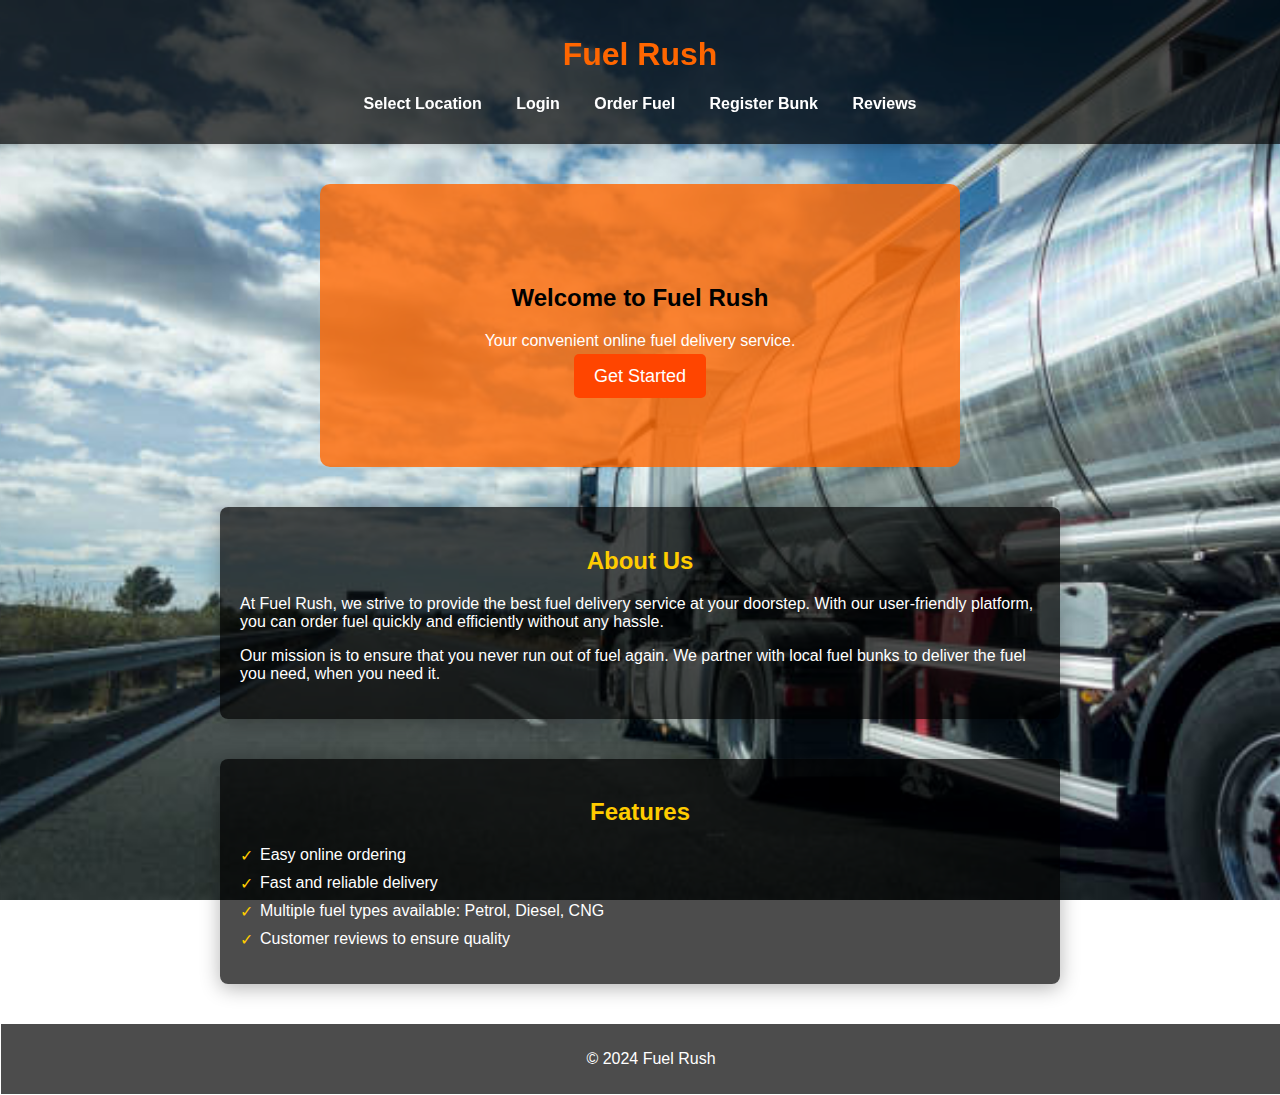
<file: index.html>
<!DOCTYPE html>
<html lang="en">
<head>
    <meta charset="UTF-8">
    <meta name="viewport" content="width=device-width, initial-scale=1.0">
    <title>Fuel Rush - Home</title>
    <link rel="stylesheet" href="styles.css">
</head>
<style>
    body {
    font-family: 'Arial', sans-serif;
    background: url('bgg.jpg') no-repeat center center fixed; /* Background image */
    background-size: cover; /* Cover the entire background */
    margin: 0;
    padding: 0;
    color: white; /* Default text color */
}

header {
    background: rgba(0, 0, 0, 0.7); /* Semi-transparent black */
    color: white;
    padding: 15px 20px;
    text-align: center;
    box-shadow: 0 2px 10px rgba(0, 0, 0, 0.2);
}

nav ul {
    list-style: none;
    padding: 0;
}

nav ul li {
    display: inline;
    margin: 0 15px;
}

nav ul li a {
    color: white;
    text-decoration: none;
}

.hero-section {
    text-align: center;
    padding: 80px 20px;
    background: rgba(255, 102, 0, 0.8); /* Semi-transparent orange */
    border-radius: 10px;
    margin: 40px auto;
    max-width: 600px; /* Center the hero section */
}

.cta-button {
    background-color: #ff4500; /* Bright red-orange for button */
    color: white;
    padding: 12px 20px;
    border: none;
    border-radius: 5px;
    text-decoration: none;
    font-size: 18px;
    transition: background-color 0.3s;
}

.cta-button:hover {
    background-color: #cc3700; /* Darker red-orange on hover */
}

.about-us, .features {
    max-width: 800px;
    margin: 40px auto;
    padding: 20px;
    background: rgba(0, 0, 0, 0.7); /* Dark background for content sections */
    border-radius: 8px;
    box-shadow: 0 4px 20px rgba(0, 0, 0, 0.3);
}

.about-us h2, .features h2 {
    color: #ffcc00; /* Bright yellow for headings */
    text-align: center;
}

.features ul {
    list-style: none;
    padding: 0;
    text-align: left;
}

.features ul li {
    margin: 10px 0;
    padding-left: 20px;
    position: relative;
}

.features ul li::before {
    content: '✓'; /* Checkmark for features */
    color: #ffcc00; /* Yellow checkmark */
    position: absolute;
    left: 0;
}

footer {
    text-align: center;
    padding: 10px;
    background: rgba(0, 0, 0, 0.7); /* Semi-transparent black for footer */
    color: white;
    position: relative;
    bottom: 0;
    width: 100%;
    margin-top: 30px;
}

</style>
<body>

    <header>
        <h1>Fuel Rush</h1>
        <nav>
            <ul>
                <li><a href="location.html">Select Location</a></li>
                <li><a href="login.html">Login</a></li>
                <li><a href="order.html">Order Fuel</a></li>
                <li><a href="register-bunk.html">Register Bunk</a></li>
                <li><a href="reviews.html">Reviews</a></li>
            </ul>
        </nav>
    </header>

    <main>
        <section class="hero-section">
            <h2 style="color: black;">Welcome to Fuel Rush</h2>
            <p>Your convenient online fuel delivery service.</p>
            <a href="login.html" class="cta-button">Get Started</a>
        </section>

        <section class="about-us">
            <h2>About Us</h2>
            <p>At Fuel Rush, we strive to provide the best fuel delivery service at your doorstep. With our user-friendly platform, you can order fuel quickly and efficiently without any hassle.</p>
            <p>Our mission is to ensure that you never run out of fuel again. We partner with local fuel bunks to deliver the fuel you need, when you need it.</p>
        </section>

        <section class="features">
            <h2>Features</h2>
            <ul>
                <li>Easy online ordering</li>
                <li>Fast and reliable delivery</li>
                <li>Multiple fuel types available: Petrol, Diesel, CNG</li>
                <li>Customer reviews to ensure quality</li>
            </ul>
        </section>
    </main>

    <footer>
        <p>&copy; 2024 Fuel Rush</p>
    </footer>

</body>
</html>
</file>
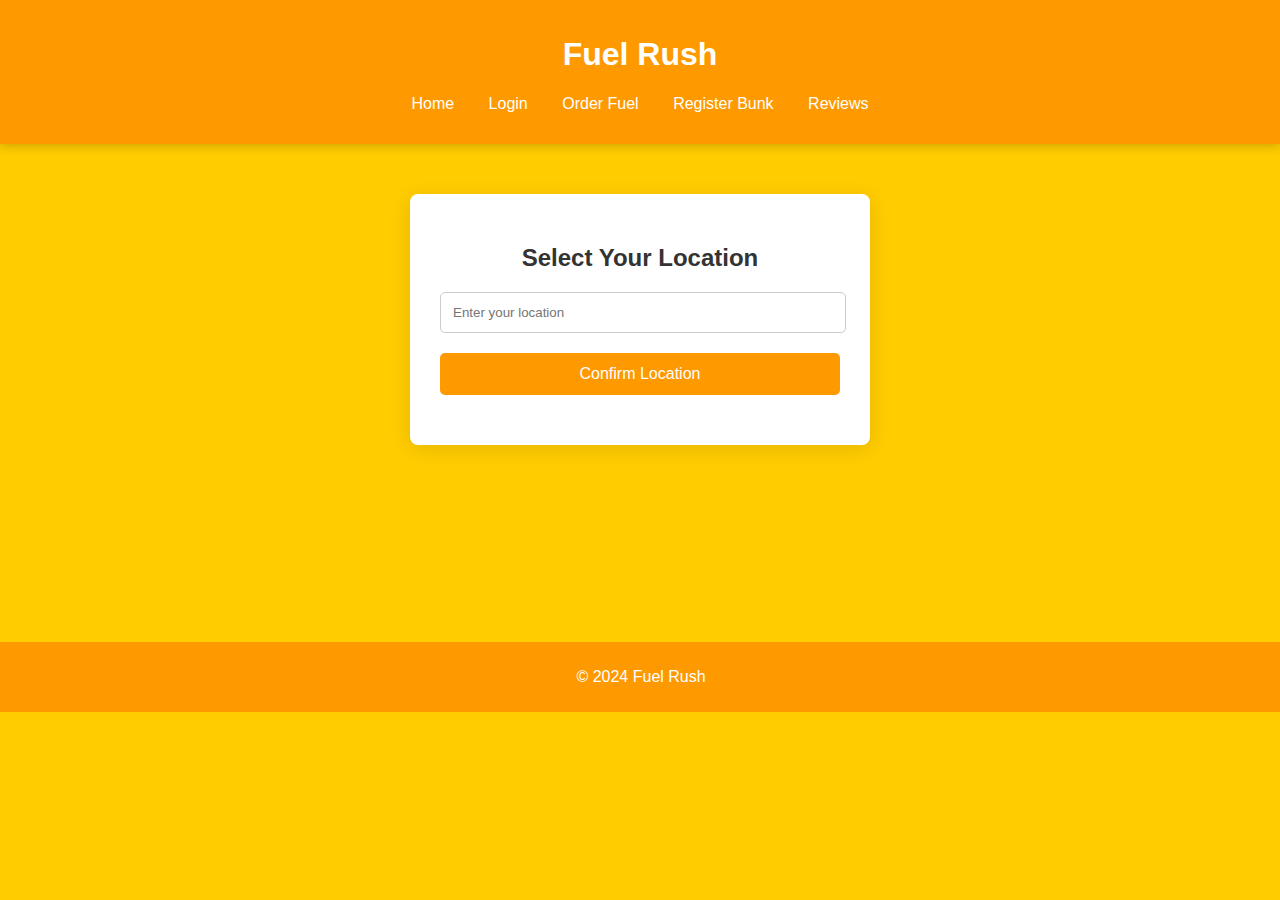
<file: location.html>
<!DOCTYPE html>
<html lang="en">
<head>
    <meta charset="UTF-8">
    <meta name="viewport" content="width=device-width, initial-scale=1.0">
    <title>Fuel Rush - Select Location</title>
    <!-- <link rel="stylesheet" href="styles.css"> -->
</head>
<style>
    body {
    font-family: 'Arial', sans-serif;
    background-color: #ffcc00; /* Orange background */
    margin: 0;
    padding: 0;
}

header {
    background: #ff9900; /* Darker orange for header */
    color: white;
    padding: 15px 20px;
    text-align: center;
    box-shadow: 0 2px 10px rgba(0, 0, 0, 0.2);
}

nav ul {
    list-style: none;
    padding: 0;
}

nav ul li {
    display: inline;
    margin: 0 15px;
}

nav ul li a {
    color: white;
    text-decoration: none;
}

.location-section {
    max-width: 400px;
    margin: 50px auto;
    background: white;
    padding: 30px;
    border-radius: 8px;
    box-shadow: 0 4px 20px rgba(0, 0, 0, 0.1);
}

h2 {
    color: #333;
    text-align: center;
}

input[type="text"] {
    width: calc(100% - 20px);
    padding: 12px;
    margin-bottom: 20px;
    border: 1px solid #ccc;
    border-radius: 5px;
    transition: border-color 0.3s;
}

input[type="text"]:focus {
    border-color: #ff9900; /* Darker orange for focus */
    outline: none;
}

button {
    width: 100%;
    background-color: #ff9900; /* Darker orange for button */
    color: white;
    border: none;
    padding: 12px;
    border-radius: 5px;
    cursor: pointer;
    font-size: 16px;
    transition: background-color 0.3s;
}

button:hover {
    background-color: #cc7a00; /* Even darker orange on hover */
}

.location-message {
    text-align: center;
    font-size: 16px;
    color: #333;
}

footer {
    text-align: center;
    padding: 10px;
    background: #ff9900; /* Darker orange for footer */
    color: white;
    position: relative;
    bottom: 0;
    width: 98.6%;
    margin-top: 197px;
}
.suggestions-list {
    max-height: 150px;
    overflow-y: auto;
}
.suggestion-item {
    padding: 10px;
    cursor: pointer;
}
.suggestion-item:hover {
    background-color: #f0f0f0;
}
</style>
<body>

    <header>
        <h1>Fuel Rush</h1>
        <nav>
            <ul>
                <li><a href="index.html">Home</a></li>
                <li><a href="login.html">Login</a></li>
                <li><a href="order.html">Order Fuel</a></li>
                <li><a href="register-bunk.html">Register Bunk</a></li>
                <li><a href="reviews.html">Reviews</a></li>
            </ul>
        </nav>
    </header>

    <section class="location-section">
        <h2>Select Your Location</h2>
        <form id="location-form">
            <input type="text" id="location-input" placeholder="Enter your location" required>
            <button type="submit">Confirm Location</button>
        </form>
        <div id="suggestions" class="suggestions-list" style="border: 1px solid #ccc; display: none; position: absolute; background: white; z-index: 1000;"></div>
        <div class="location-message" style="margin-top: 20px;"></div>
    </section>

    <footer>
        <p>&copy; 2024 Fuel Rush</p>
    </footer>

    <script>
        document.getElementById('location-form').addEventListener('submit', function(e) {
            e.preventDefault();
            const location = document.getElementById('location-input').value;

            // Store the location in localStorage (optional)
            localStorage.setItem('selectedLocation', location);
            
            // Redirect to the Order Fuel page
            window.location.href = 'order.html'; // Update this to the actual URL of your Order page
        });
        const locations = [
        "Secundrabad", "Miyapur", "Borabonda", "Yousfguda",
        "Ameerpet", "Kukatpally", "KPHB", "Bal Nagar", 
        "Bharath Nagar", "Moosapet","IDPL","Ganesh Nagar","Begumpet","Old City","BHEL","Alwin Colony","JNTU","Hitech City","Madhapur",
        "LB Nagar","Uppal","Chengicherla"
    ];

    const locationInput = document.getElementById('location-input');
    const suggestionsList = document.getElementById('suggestions');

    locationInput.addEventListener('input', function() {
        const input = this.value.toLowerCase();
        suggestionsList.innerHTML = ''; // Clear previous suggestions
        suggestionsList.style.display = 'none'; // Hide suggestions initially

        if (input) {
            const filteredLocations = locations.filter(location => 
                location.toLowerCase().includes(input)
            );

            filteredLocations.forEach(location => {
                const suggestionItem = document.createElement('div');
                suggestionItem.textContent = location;
                suggestionItem.classList.add('suggestion-item');
                suggestionItem.addEventListener('click', function() {
                    locationInput.value = location; // Set input value to selected location
                    suggestionsList.innerHTML = ''; // Clear suggestions
                    suggestionsList.style.display = 'none'; // Hide suggestions
                });
                suggestionsList.appendChild(suggestionItem);
            });

            if (filteredLocations.length > 0) {
                suggestionsList.style.display = 'block'; // Show suggestions if there are any
            }
        }
    });

    // Optional: Hide suggestions when clicking outside
    document.addEventListener('click', function(event) {
        if (!locationInput.contains(event.target)) {
            suggestionsList.style.display = 'none';
        }
    });

    document.getElementById('location-form').addEventListener('submit', function(e) {
        e.preventDefault();
        const selectedLocation = locationInput.value;
        document.querySelector('.location-message').innerText = `Location confirmed: ${selectedLocation}`;
    });
    </script>

</body>
</html>
</file>
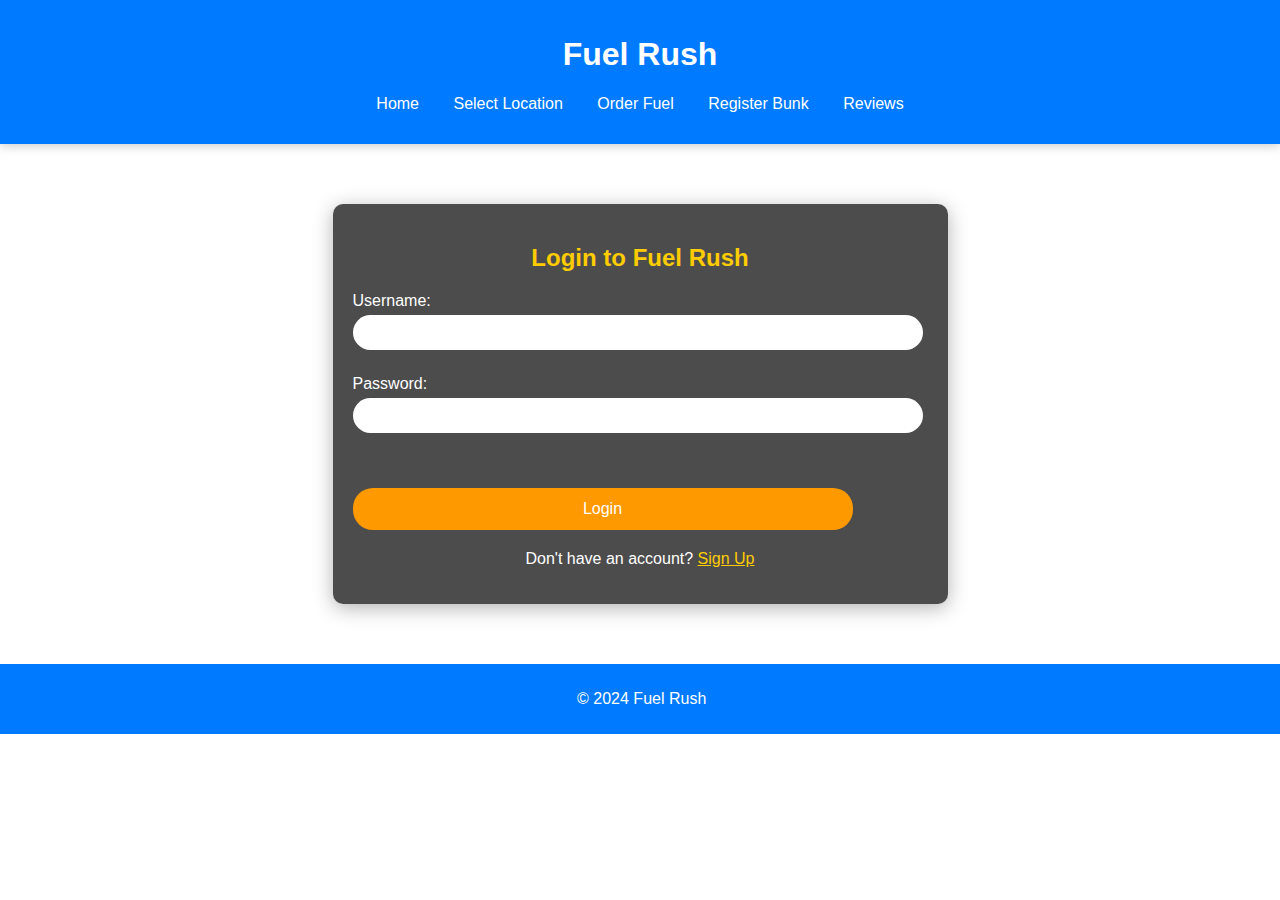
<file: login.html>
<!DOCTYPE html>
<html lang="en">
<head>
    <meta charset="UTF-8">
    <meta name="viewport" content="width=device-width, initial-scale=1.0">
    <title>Fuel Rush - Login</title>
    <!-- <link rel="stylesheet" href="styles.css">  -->
</head>
<style>
    body {
    font-family: 'Arial', sans-serif;
    margin: 0;
    padding: 0;
}

header {
    background: #007BFF;
    color: white;
    padding: 15px 20px;
    text-align: center;
    box-shadow: 0 2px 10px rgba(0, 0, 0, 0.2);
}

nav ul {
    list-style: none;
    padding: 0;
}

nav ul li {
    display: inline;
    margin: 0 15px;
}

nav ul li a {
    color: white;
    text-decoration: none;
}

.login-section {
    max-width: 400px;
    margin: 50px auto;
    padding: 30px;
    border-radius: 8px;
    box-shadow: 0 4px 20px rgba(0, 0, 0, 0.1);
}

h2 {
    color: #333;
    text-align: center;
}

input[type="text"], input[type="password"] {
    width: calc(100% - 20px);
    padding: 12px;
    margin-bottom: 20px;
    border: 1px solid #ccc;
    border-radius: 5px;
    transition: border-color 0.3s;
}

input[type="text"]:focus, input[type="password"]:focus {
    border-color: #007BFF;
    outline: none;
}

button {
    width: 100%;
    background-color: #007BFF;
    color: white;
    border: none;
    padding: 12px;
    border-radius: 5px;
    cursor: pointer;
    font-size: 16px;
    transition: background-color 0.3s;
}

button:hover {
    background-color: #0056b3;
}

.login-message {
    text-align: center;
    font-size: 16px;
    color: #333;
}

footer {
    text-align: center;
    padding: 10px;
    background: #007BFF;
    color: white;
    position: relative;
    bottom: 0;
    width: 98.7%;
    margin-top: 30px;
}
.login-section {
    /* background-image: url('login.png') no-repeat; */
    max-width: 575px; /* Set a max width for the login form */
    margin: 60px auto; /* Center the login section */
    padding: 20px;
    background: rgba(0, 0, 0, 0.7); /* Dark background for the login section */
    border-radius: 10px; /* Rounded corners */
    box-shadow: 0 4px 20px rgba(0, 0, 0, 0.3); /* Shadow effect */
    color: white; /* Text color for login section */
}

.login-section h2 {
    text-align: center; /* Centered heading */
    color: #ffcc00; /* Bright yellow color */
}

.login-section label {
    display: block; /* Block display for labels */
    margin: 10px 0 5px; /* Spacing for labels */
}

.login-section input {
    width: 550px; /* Full width input fields */
    padding: 10px; /* Padding for input fields */
    margin-bottom: 15px; /* Space below inputs */
    border: none; /* No border */
    border-radius: 25px; /* Rounded corners */
}

.login-section button {
    width: 500px; /* Full width button */
    padding: 12px; /* Padding for the button */
    background-color: #ff9900; /* Button color */
    color: white; /* Button text color */
    border: none; /* No border */
    margin-top: 40px;
    border-radius: 20px; /* Rounded corners */
    cursor: pointer; /* Pointer cursor */
    transition: background-color 0.3s; /* Transition effect */
}

.login-section button:hover {
    background-color: #cc7a00; /* Darker orange on hover */
}

.signup-prompt {
    text-align: center; /* Center the signup prompt */
    margin-top: 20px; /* Space above */
}

.signup-button {
    color: #ffcc00; /* Yellow color for signup link */
    text-decoration: underline; /* Underline the link */
    cursor: pointer; /* Pointer cursor */
}

.signup-button:hover {
    color: #ff9900; /* Darker orange on hover */
}

</style>
<body>

    <header>
        <h1>Fuel Rush</h1>
        <nav>
            <ul>
                <li><a href="index.html">Home</a></li>
                <li><a href="select-location.html">Select Location</a></li>
                <li><a href="order.html">Order Fuel</a></li>
                <li><a href="register-bunk.html">Register Bunk</a></li>
                <li><a href="reviews.html">Reviews</a></li>
            </ul>
        </nav>
    </header>

    <main>
        <section class="login-section" style="background-image: url('login.png') no-repeat;">
            <h2>Login to Fuel Rush</h2>
            <form id="login-form">
                <label for="username">Username:</label>
                <input type="text" id="username" required>

                <label for="password">Password:</label>
                <input type="password" id="password" required>

                <button type="submit" >Login</button>
            </form>
            <p class="signup-prompt">Don't have an account? <a href="signin.html" class="signup-button">Sign Up</a></p>
        </section>
    </main>

    <footer>
        <p>&copy; 2024 Fuel Rush</p>
    </footer>


    <script>
        document.getElementById('login-form').addEventListener('submit', function(e) {
            e.preventDefault(); 
            const username = document.getElementById('username').value;
            window.location.href = 'location.html';
        });
    </script>

</body>
</html>
</file>
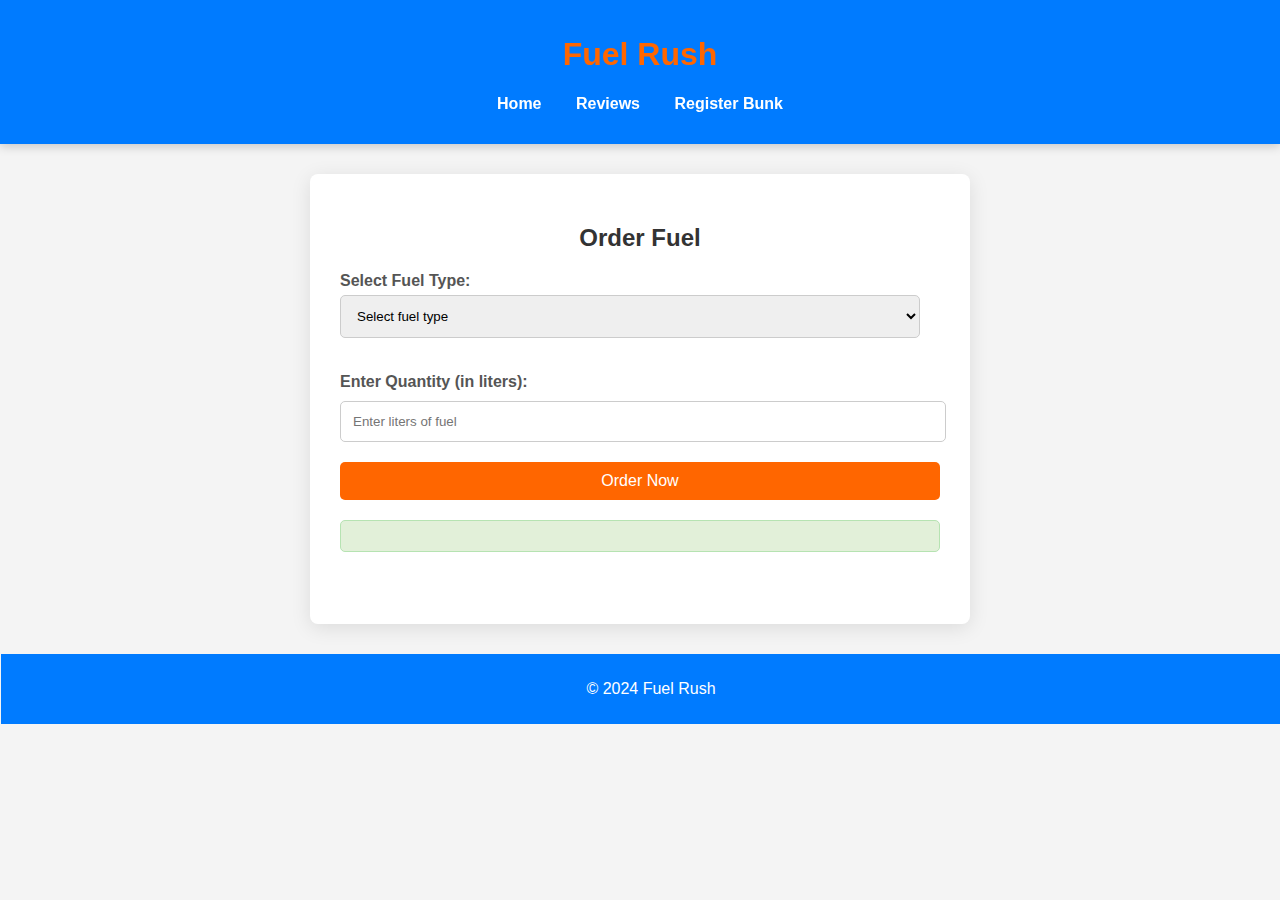
<file: order.html>
<!DOCTYPE html>
<html lang="en">
<head>
    <meta charset="UTF-8">
    <meta name="viewport" content="width=device-width, initial-scale=1.0">
    <title>Fuel Rush - Order Fuel</title>
    <link rel="stylesheet" href="styles.css">
    <script src="script.js" defer></script>
</head>
<style>
    body {
    font-family: 'Arial', sans-serif;
    background-color: #f4f4f4;
    margin: 0;
    padding: 0;
}

header {
    background: #007BFF;
    color: white;
    padding: 15px 20px;
    text-align: center;
    box-shadow: 0 2px 10px rgba(0, 0, 0, 0.2);
}

nav ul {
    list-style: none;
    padding: 0;
}

nav ul li {
    display: inline;
    margin: 0 15px;
}

nav ul li a {
    color: white;
    text-decoration: none;
}

.section {
    max-width: 600px;
    margin: 30px auto;
    background: white;
    padding: 30px;
    border-radius: 8px;
    box-shadow: 0 4px 20px rgba(0, 0, 0, 0.1);
}

h2 {
    color: #333;
    text-align: center;
}

label {
    display: block;
    margin: 15px 0 5px;
    font-weight: bold;
    color: #555;
}

select, input[type="number"] {
    width: calc(100% - 20px);
    padding: 12px;
    margin-bottom: 20px;
    border: 1px solid #ccc;
    border-radius: 5px;
    transition: border-color 0.3s;
}

select:focus, input[type="number"]:focus {
    border-color: #007BFF;
    outline: none;
}

button {
    width: 100%;
    background-color: #007BFF;
    color: white;
    border: none;
    padding: 12px;
    border-radius: 5px;
    cursor: pointer;
    font-size: 16px;
    transition: background-color 0.3s;
}

button:hover {
    background-color: #0056b3;
}

.order-confirmation {
    margin-top: 20px;
    padding: 15px;
    background-color: #e2f0d9;
    border: 1px solid #b6e3b2;
    border-radius: 5px;
    color: #2f6627;
    text-align: center;
}

footer {
    text-align: center;
    padding: 10px;
    background: #007BFF;
    color: white;
    position: relative;
    bottom: 0;
    width: 100%;
    margin-top: 30px;
}

</style>
<body>

    <header>
        <h1>Fuel Rush</h1>
        <nav>
            <ul>
                <li><a href="index.html">Home</a></li>
                <li><a href="reviews.html">Reviews</a></li>
                <li><a href="register-bunk.html">Register Bunk</a></li>
            </ul>
        </nav>
    </header>

    <section class="section">
        <h2>Order Fuel</h2>
        <form id="order-form">
            <label for="fuel-type">Select Fuel Type:</label>
            <select id="fuel-type" required>
                <option value="" disabled selected>Select fuel type</option>
                <option value="Petrol">Petrol</option>
                <option value="Diesel">Diesel</option>
                <option value="CNG">CNG</option>
            </select>

            <label for="liters-input">Enter Quantity (in liters):</label>
            <input type="number" id="liters-input" placeholder="Enter liters of fuel" required>
            <button type="submit">Order Now</button>
        </form>

        <div class="order-confirmation" style="margin-top: 20px;"></div>
    </section>

    <footer>
        <p>&copy; 2024 Fuel Rush</p>
    </footer>

    <script>
        document.addEventListener('DOMContentLoaded', function () {
            const orderForm = document.getElementById('order-form');
            const orderConfirmation = document.querySelector('.order-confirmation');

            orderForm.addEventListener('submit', function (e) {
                e.preventDefault();

                const fuelType = document.getElementById('fuel-type').value;
                const liters = document.getElementById('liters-input').value;

                orderConfirmation.innerText = `Your order for ${liters} liters of ${fuelType} has been placed successfully!`;
            });
        });
        document.getElementById('order-form').addEventListener('submit', function(e) {
            e.preventDefault(); 
            // const username = document.getElementById('username').value;
            window.location.href = 'payment.html';
        });
    </script>

</body>
</html>
</file>
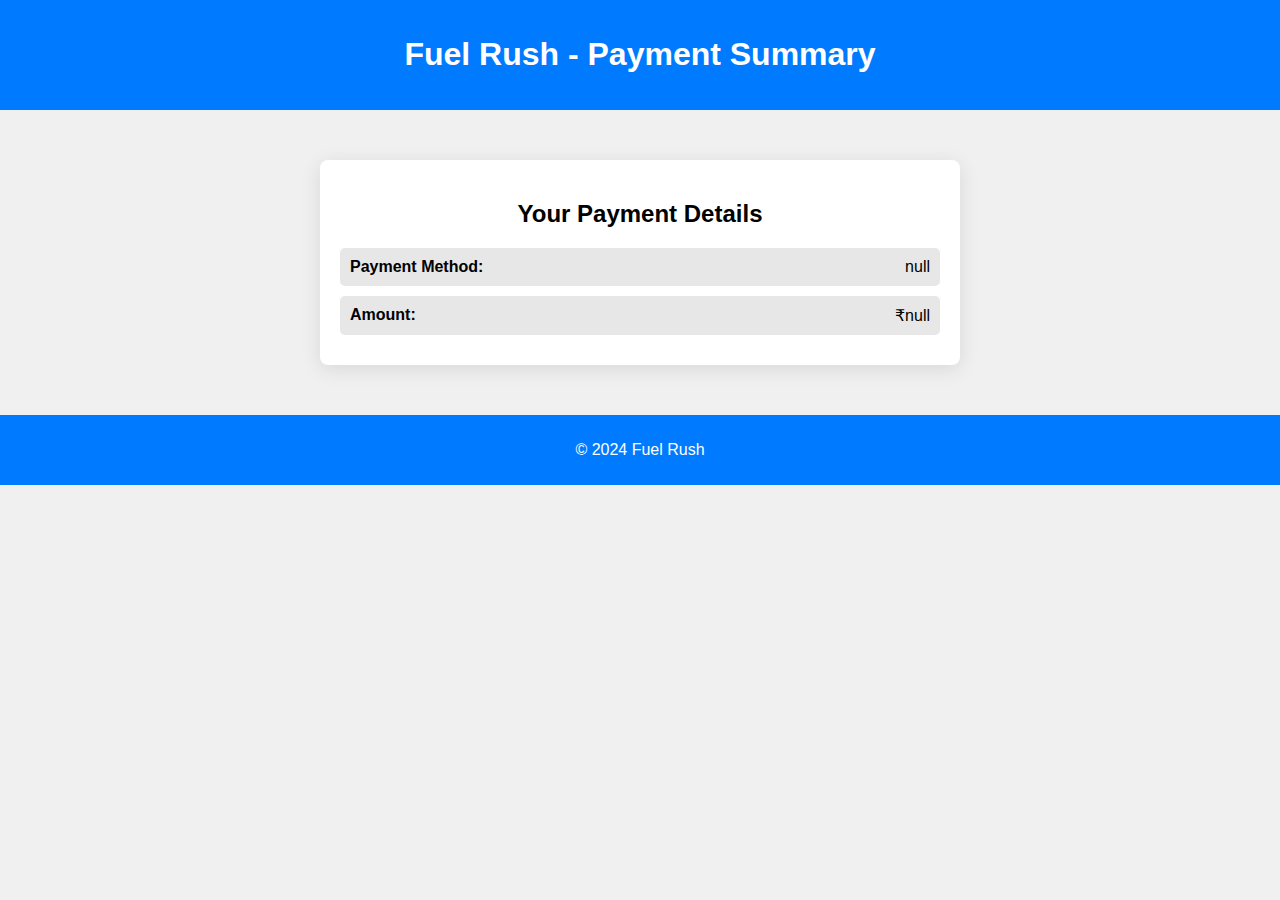
<file: payment-details.html>
<!DOCTYPE html>
<html lang="en">
<head>
    <meta charset="UTF-8">
    <meta name="viewport" content="width=device-width, initial-scale=1.0">
    <title>Fuel Rush - Payment Summary</title>
    <style>
        body {
            font-family: 'Arial', sans-serif;
            margin: 0;
            padding: 0;
            background-color: #f0f0f0;
        }
        header {
            background: #007BFF;
            color: white;
            padding: 15px 20px;
            text-align: center;
        }
        .summary-section {
            max-width: 600px;
            margin: 50px auto;
            padding: 20px;
            border-radius: 8px;
            box-shadow: 0 4px 20px rgba(0, 0, 0, 0.1);
            background: white;
        }
        h2 {
            text-align: center;
        }
        .summary-item {
            margin: 10px 0;
            padding: 10px;
            border-radius: 5px;
            background: #e7e7e7;
            display: flex;
            justify-content: space-between;
        }
        footer {
            text-align: center;
            padding: 10px;
            background: #007BFF;
            color: white;
            margin-top: 30px;
        }
    </style>
</head>
<body>

<header>
    <h1>Fuel Rush - Payment Summary</h1>
</header>

<section class="summary-section">
    <h2>Your Payment Details</h2>
    <div id="payment-summary"></div>
</section>

<footer>
    <p>&copy; 2024 Fuel Rush</p>
</footer>

<script>
    // Function to get URL parameters
    function getQueryParams() {
        const params = new URLSearchParams(window.location.search);
        return {
            method: params.get('method'),
            amount: params.get('amount'),
            bank: params.get('bank') || '',
            accountNumber: params.get('accountNumber') || '',
            cardNumber: params.get('cardNumber') || '',
            cvv: params.get('cvv') || '',
            expiryDate: params.get('expiryDate') || ''
        };
    }

    function displayPaymentSummary() {
        const paymentData = getQueryParams();
        const summaryContainer = document.getElementById('payment-summary');

        // Create summary items based on payment method
        summaryContainer.innerHTML = `
            <div class="summary-item"><strong>Payment Method:</strong> ${paymentData.method}</div>
            <div class="summary-item"><strong>Amount:</strong> ₹${paymentData.amount}</div>
        `;

        if (paymentData.method === 'Net Banking') {
            summaryContainer.innerHTML += `
                <div class="summary-item"><strong>Bank Name:</strong> ${paymentData.bank}</div>
                <div class="summary-item"><strong>Account Number:</strong> ${paymentData.accountNumber}</div>
            `;
        } else if (paymentData.method === 'Card Payment') {
            summaryContainer.innerHTML += `
                <div class="summary-item"><strong>Card Number:</strong> ${paymentData.cardNumber.replace(/.(?=.{4})/g, '*')}</div>
                <div class="summary-item"><strong>CVV:</strong> ${paymentData.cvv.replace(/./g, '*')}</div>
                <div class="summary-item"><strong>Expiry Date:</strong> ${paymentData.expiryDate}</div>
            `;
        } else if (paymentData.method === 'UPI') {
            summaryContainer.innerHTML += `
                <div class="summary-item"><strong>QR Code:</strong> <img src="path/to/qr-code.png" alt="QR Code" width="100"></div>
            `;
        }
    }

    // Call the display function on page load
    displayPaymentSummary();
</script>

</body>
</html>
</file>
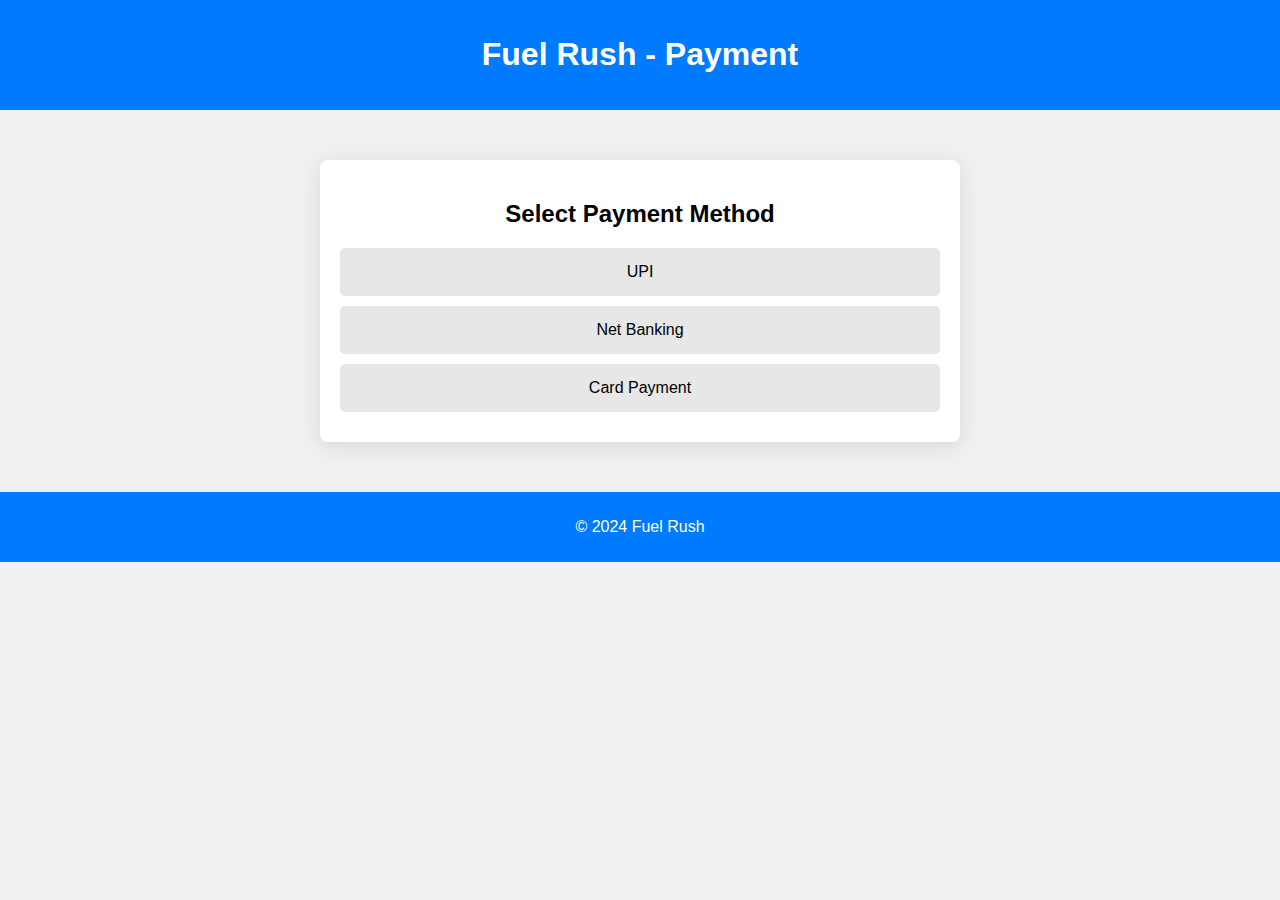
<file: payment.html>
<!DOCTYPE html>
<html lang="en">
<head>
    <meta charset="UTF-8">
    <meta name="viewport" content="width=device-width, initial-scale=1.0">
    <title>Fuel Rush - Payment</title>
    <style>
        body {
            font-family: 'Arial', sans-serif;
            margin: 0;
            padding: 0;
            background-color: #f0f0f0;
        }
        header {
            background: #007BFF;
            color: white;
            padding: 15px 20px;
            text-align: center;
        }
        .section {
            max-width: 600px;
            margin: 50px auto;
            padding: 20px;
            border-radius: 8px;
            box-shadow: 0 4px 20px rgba(0, 0, 0, 0.1);
            background: white;
        }
        h2 {
            text-align: center;
        }
        .payment-option {
            padding: 15px;
            margin: 10px 0;
            border-radius: 5px;
            background: #e7e7e7;
            text-align: center;
            cursor: pointer;
            transition: background-color 0.3s;
        }
        .payment-option:hover {
            background-color: #d3d3d3;
        }
        .input-group {
            display: none; /* Hidden by default */
            margin-top: 20px;
        }
        footer {
            text-align: center;
            padding: 10px;
            background: #007BFF;
            color: white;
            margin-top: 30px;
        }
        .qr-code {
            margin-top: 20px;
            text-align: center;
        }
    </style>
</head>
<body>

<header>
    <h1>Fuel Rush - Payment</h1>
</header>

<section class="section">
    <h2>Select Payment Method</h2>
    <div class="payment-option" onclick="selectPayment('upi')">UPI</div>
    <div class="payment-option" onclick="selectPayment('netbanking')">Net Banking</div>
    <div class="payment-option" onclick="selectPayment('card')">Card Payment</div>

    <div id="payment-details" class="input-group">
        <div id="upi-details" style="display: none;">
            <p>Your UPI QR Code will be displayed here.</p>
            <div class="qr-code">
                <img src="QR.png" alt="QR Code" width="150" /> <!-- Placeholder for QR code -->
                <p>Amount: ₹<span id="amount">500</span></p> <!-- Replace with actual amount -->
            </div>
        </div>

        <div id="netbanking-details" style="display: none;">
            <label for="bank-name">Bank Name:</label>
            <input type="text" id="bank-name" placeholder="Enter your bank name" required>
            <label for="account-number">Account Number:</label>
            <input type="text" id="account-number" placeholder="Enter your account number" required>
        </div>

        <div id="card-details" style="display: none;">
            <label for="card-number">Card Number:</label>
            <input type="text" id="card-number" placeholder="Enter your card number" required>
            <label for="cvv">CVV:</label>
            <input type="text" id="cvv" placeholder="Enter CVV" required>
            <label for="expiry-date">Expiry Date:</label>
            <input type="text" id="expiry-date" placeholder="MM/YY" required>
        </div>

        <button id="confirm-payment" style="margin-top: 20px; display: none;" onclick="confirmPayment()">Confirm Payment</button>
    </div>
</section>

<footer>
    <p>&copy; 2024 Fuel Rush</p>
</footer>

<script>
    function selectPayment(method) {
        // Hide all payment details
        document.getElementById('upi-details').style.display = 'none';
        document.getElementById('netbanking-details').style.display = 'none';
        document.getElementById('card-details').style.display = 'none';
        document.getElementById('confirm-payment').style.display = 'none';

        // Show the relevant payment details
        document.getElementById('payment-details').style.display = 'block';
        if (method === 'upi') {
            document.getElementById('upi-details').style.display = 'block';
        } else if (method === 'netbanking') {
            document.getElementById('netbanking-details').style.display = 'block';
        } else if (method === 'card') {
            document.getElementById('card-details').style.display = 'block';
        }

        // Show the confirm payment button
        document.getElementById('confirm-payment').style.display = 'block';
    }

    function confirmPayment() {
        const amount = document.getElementById('amount').innerText;
        let paymentData = { method: '', amount: amount };

        if (document.getElementById('upi-details').style.display === 'block') {
            paymentData.method = 'UPI';
        } else if (document.getElementById('netbanking-details').style.display === 'block') {
            paymentData.method = 'Net Banking';
            paymentData.bank = document.getElementById('bank-name').value;
            paymentData.accountNumber = document.getElementById('account-number').value;
        } else if (document.getElementById('card-details').style.display === 'block') {
            paymentData.method = 'Card Payment';
            paymentData.cardNumber = document.getElementById('card-number').value;
            paymentData.cvv = document.getElementById('cvv').value;
            paymentData.expiryDate = document.getElementById('expiry-date').value;
        }

        // Redirect to payment-details page with query parameters
        const queryString = new URLSearchParams(paymentData).toString();
        window.location.href = 'payment-details.html';
    }
</script>

</body>
</html>
</file>
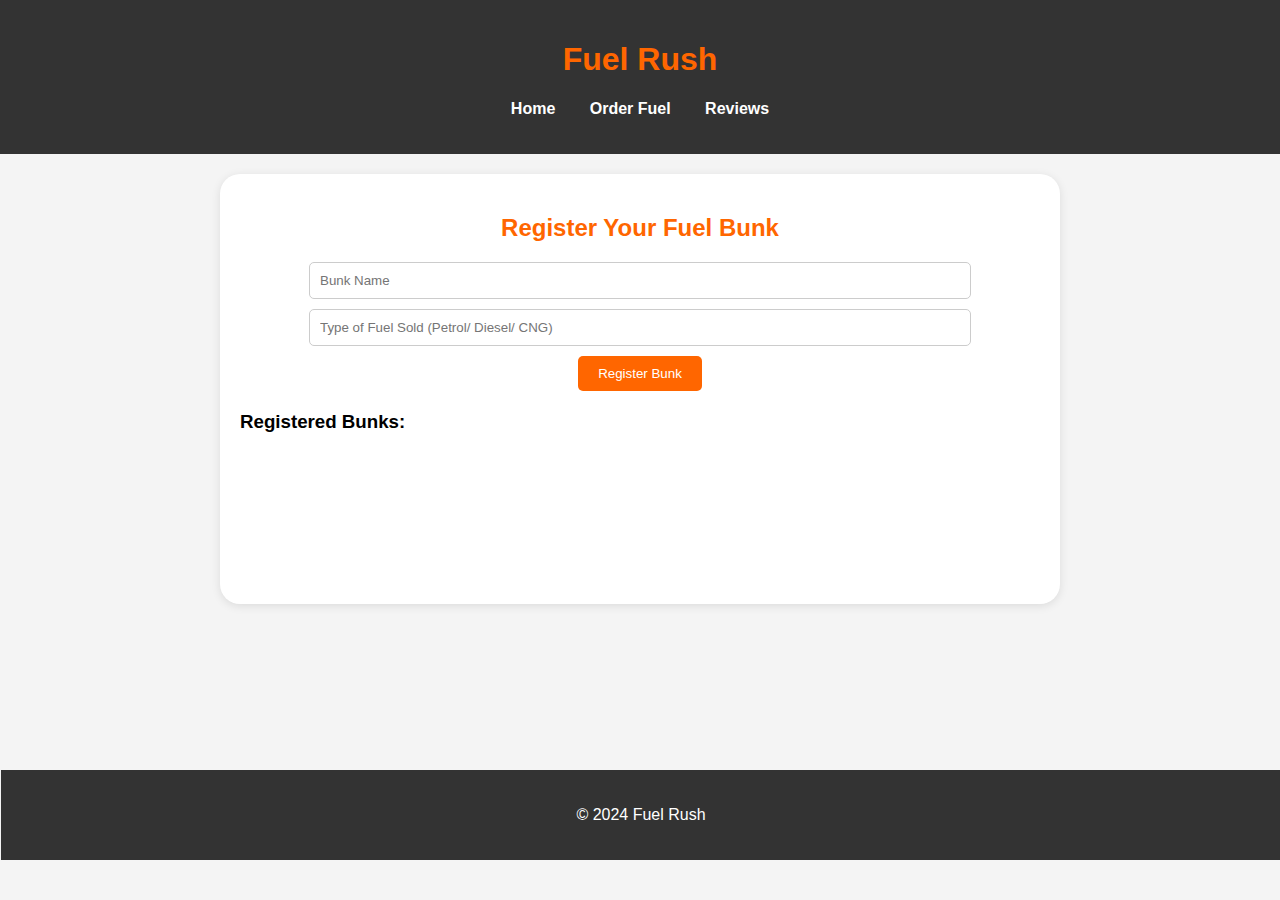
<file: register-bunk.html>
<!DOCTYPE html>
<html lang="en">
<head>
    <meta charset="UTF-8">
    <meta name="viewport" content="width=device-width, initial-scale=1.0">
    <title>Fuel Rush - Register Bunk</title>
    <link rel="stylesheet" href="styles.css">
    <script src="script.js" defer></script>
</head>
<body>

    <header>
        <h1>Fuel Rush</h1>
        <nav>
            <ul>
                <li><a href="index.html">Home</a></li>
                <li><a href="order.html">Order Fuel</a></li>
                <li><a href="reviews.html">Reviews</a></li>
            </ul>
        </nav>
    </header>

    <section class="section">
        <h2>Register Your Fuel Bunk</h2>
        <form id="bunk-form">
            <input type="text" id="bunk-name-input" placeholder="Bunk Name" required>
            <input type="text" id="fuel-type-input" placeholder="Type of Fuel Sold (Petrol/ Diesel/ CNG)" required>
            <button type="submit">Register Bunk</button>
        </form>

        <div class="bunk-confirmation" style="margin-top: 20px;"></div>

        <h3>Registered Bunks:</h3>
        <div id="registered-bunks-list"></div>
    </section>

    <footer>
        <p>&copy; 2024 Fuel Rush</p>
    </footer>

    <script>
        document.addEventListener('DOMContentLoaded', function () {
            const bunkForm = document.getElementById('bunk-form');
            const registeredBunksList = document.getElementById('registered-bunks-list');

            // Load existing registered bunks from sessionStorage
            const existingBunks = JSON.parse(sessionStorage.getItem('registeredBunks')) || [];
            existingBunks.forEach(bunk => {
                addBunkToList(bunk);
            });

            bunkForm.addEventListener('submit', function (e) {
                e.preventDefault();

                // Get bunk details
                const bunkName = document.getElementById('bunk-name-input').value;
                const fuelType = document.getElementById('fuel-type-input').value;

                // Create bunk object and add to list
                const bunk = { name: bunkName, type: fuelType };
                existingBunks.push(bunk);
                sessionStorage.setItem('registeredBunks', JSON.stringify(existingBunks));

                addBunkToList(bunk);
                document.querySelector('.bunk-confirmation').innerText = `Thank you for registering ${bunkName} selling ${fuelType} fuel!`;
                bunkForm.reset();
            });

            function addBunkToList(bunk) {
                const bunkItem = document.createElement('div');
                bunkItem.className = 'bunk-item';
                bunkItem.innerHTML = `<strong>${bunk.name}</strong>: ${bunk.type}`;
                registeredBunksList.appendChild(bunkItem);
            }
        });
    </script>

</body>
</html>
</file>
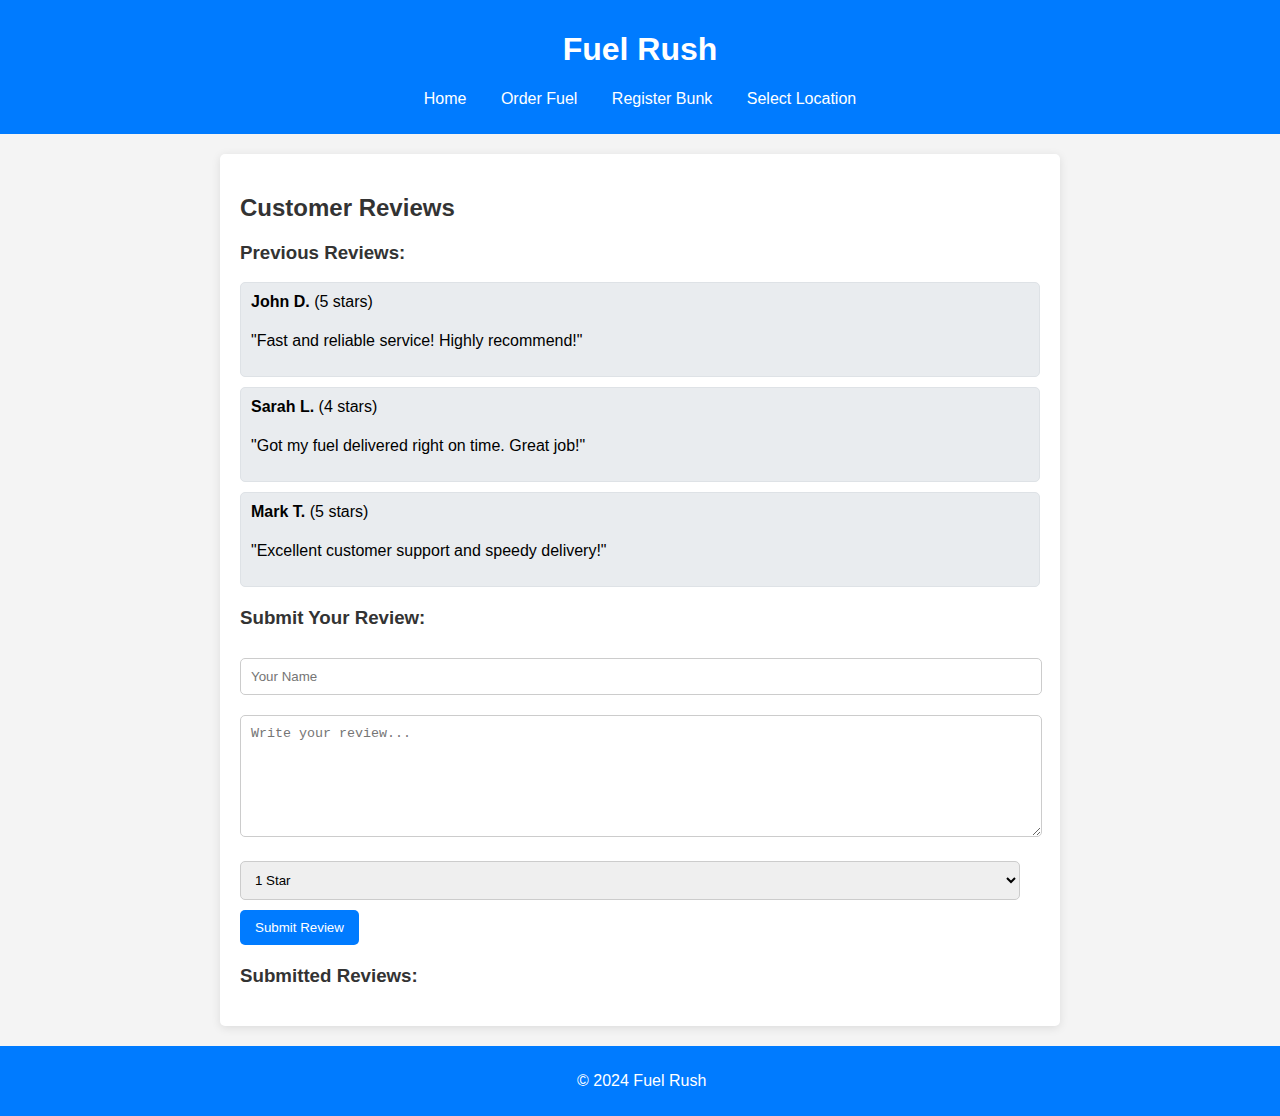
<file: reviews.html>
<!DOCTYPE html>
<html lang="en">
<head>
    <meta charset="UTF-8">
    <meta name="viewport" content="width=device-width, initial-scale=1.0">
    <title>Fuel Rush - Reviews</title>
    <!-- <link rel="stylesheet" href="styles.css"> -->
    <script src="script.js" defer></script>
</head>
<style>
    body {
    font-family: Arial, sans-serif;
    background-color: #f4f4f4;
    margin: 0;
    padding: 0;
}

header {
    background: #007BFF;
    color: white;
    padding: 10px 20px;
    text-align: center;
}

nav ul {
    list-style: none;
    padding: 0;
}

nav ul li {
    display: inline;
    margin: 0 15px;
}

nav ul li a {
    color: white;
    text-decoration: none;
}

.section {
    max-width: 800px;
    margin: 20px auto;
    background: white;
    padding: 20px;
    border-radius: 5px;
    box-shadow: 0 2px 10px rgba(0, 0, 0, 0.1);
}

h2, h3 {
    color: #333;
}

.predefined-reviews {
    margin-bottom: 20px;
}

.review-item {
    background-color: #e9ecef;
    border: 1px solid #dee2e6;
    border-radius: 5px;
    padding: 10px;
    margin-bottom: 10px;
}

.review-item strong {
    display: inline-block;
    margin-bottom: 5px;
}

.user-review-form {
    margin-bottom: 20px;
}

input[type="text"], textarea, select {
    width: calc(100% - 20px);
    padding: 10px;
    margin: 10px 0;
    border: 1px solid #ccc;
    border-radius: 5px;
}

textarea {
    resize: vertical;
    height: 100px;
}

button {
    background-color: #007BFF;
    color: white;
    border: none;
    padding: 10px 15px;
    border-radius: 5px;
    cursor: pointer;
}

button:hover {
    background-color: #0056b3;
}

.submitted-reviews {
    margin-top: 20px;
}

.submitted-reviews h3 {
    margin-top: 20px;
}

.footer {
    text-align: center;
    padding: 10px;
    background: #007BFF;
    color: white;
    position: relative;
    bottom: 0;
    width: 98.7%;
    margin-top: 20px;
}

</style>
<body>

    <header>
        <h1>Fuel Rush</h1>
        <nav>
            <ul>
                <li><a href="index.html">Home</a></li>
                <li><a href="order.html">Order Fuel</a></li>
                <li><a href="register-bunk.html">Register Bunk</a></li>
                <li><a href="location.html">Select Location</a></li>
            </ul>
        </nav>
    </header>

    <section class="section">
        <h2>Customer Reviews</h2>
        
        <div class="predefined-reviews">
            <h3>Previous Reviews:</h3>
            <div class="review-item">
                <strong>John D.</strong> <span>(5 stars)</span>
                <p>"Fast and reliable service! Highly recommend!"</p>
            </div>
            <div class="review-item">
                <strong>Sarah L.</strong> <span>(4 stars)</span>
                <p>"Got my fuel delivered right on time. Great job!"</p>
            </div>
            <div class="review-item">
                <strong>Mark T.</strong> <span>(5 stars)</span>
                <p>"Excellent customer support and speedy delivery!"</p>
            </div>
        </div>

        <div class="user-review-form">
            <h3>Submit Your Review:</h3>
            <form id="review-form">
                <input type="text" id="review-name" placeholder="Your Name" required>
                <textarea id="review-text" placeholder="Write your review..." required></textarea>
                <select id="review-rating">
                    <option value="1">1 Star</option>
                    <option value="2">2 Stars</option>
                    <option value="3">3 Stars</option>
                    <option value="4">4 Stars</option>
                    <option value="5">5 Stars</option>
                </select>
                <button type="submit">Submit Review</button>
            </form>
        </div>

        <div class="submitted-reviews">
            <h3>Submitted Reviews:</h3>
            <div id="reviews-list"></div>
        </div>
    </section>

    <footer class="footer">
        <p>&copy; 2024 Fuel Rush</p>
    </footer>

    <script>
        document.addEventListener('DOMContentLoaded', function () {
            const reviewForm = document.getElementById('review-form');
            const reviewsList = document.getElementById('reviews-list');

            reviewForm.addEventListener('submit', function (e) {
                e.preventDefault();

                // Get review details
                const name = document.getElementById('review-name').value;
                const reviewText = document.getElementById('review-text').value;
                const rating = document.getElementById('review-rating').value;

                // Create review item
                const reviewItem = document.createElement('div');
                reviewItem.className = 'review-item';
                reviewItem.innerHTML = `
                    <strong>${name}</strong> <span>(${rating} stars)</span>
                    <p>"${reviewText}"</p>
                `;

                // Append to reviews list
                reviewsList.appendChild(reviewItem);

                // Clear the form
                reviewForm.reset();
            });
        });
    </script>

</body>
</html>
</file>
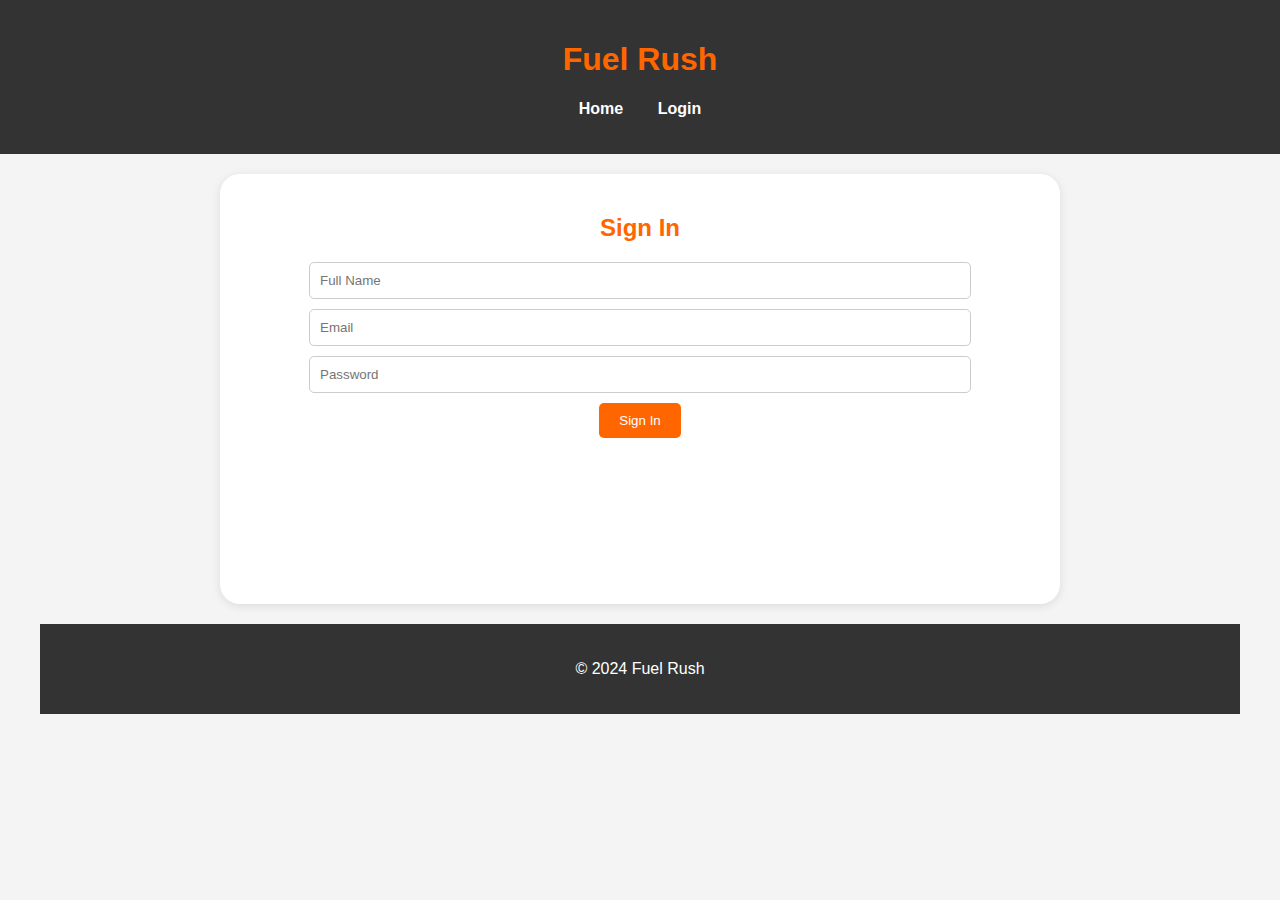
<file: signin.html>
<!DOCTYPE html>
<html lang="en">
<head>
    <meta charset="UTF-8">
    <meta name="viewport" content="width=device-width, initial-scale=1.0">
    <title>Fuel Rush - Sign In</title>
    <link rel="stylesheet" href="styles.css">
    <script src="script.js" defer></script>
</head>
<body>

    <header>
        <h1>Fuel Rush</h1>
        <nav>
            <ul>
                <li><a href="index.html">Home</a></li>
                <li><a href="login.html">Login</a></li>
            </ul>
        </nav>
    </header>

    <section class="section">
        <h2>Sign In</h2>
        <form id="signin-form">
            <input type="text" id="name-input" placeholder="Full Name" required>
            <input type="email" placeholder="Email" required>
            <input type="password" placeholder="Password" required>
            <button type="submit">Sign In</button>
        </form>
        <div class="welcome-message" style="margin-top: 20px;"></div>
        <div class="location-link" style="display:none; margin-top: 20px;">
            <a href="location.html">Select Your Location</a>
        </div>
    </section>

    <footer class="footer-content">
        <p>&copy; 2024 Fuel Rush</p>
    </footer>

</body>
</html>
</file>
<file: styles.css>
/* General Styles */
body {
    font-family: Arial, sans-serif;
    margin: 0;
    padding: 0;
    background-color: #f4f4f4;
    overflow-x: hidden;
}

h1, h2 {
    text-align: center;
    color: #ff6600;
}

/* Header and Navigation */
header {
    background-color: #333;
    color: white;
    padding: 20px 0;
    text-align: center;
    position: sticky;
    top: 0;
    z-index: 100;
}

nav ul {
    list-style-type: none;
    padding: 0;
}

nav ul li {
    display: inline;
    margin: 0 15px;
}

nav ul li a {
    color: white;
    text-decoration: none;
    font-weight: bold;
}

nav ul li a:hover {
    color: #ff6600;
}

/* Section Styling */
.section {
    padding: 20px 20px;
    background-color: #fff;
    margin: 20px auto;
    border-radius: 20px;
    box-shadow: 0 2px 10px rgba(0, 0, 0, 0.1);
    max-width: 800px;
    animation: fadeInUp 1s ease-in-out;
    height: 390px;
}

/* Animations */
@keyframes fadeInUp {
    0% {
        opacity: 0;
        transform: translateY(30px);
    }
    100% {
        opacity: 1;
        transform: translateY(0);
    }
}

/* Form Styling */
form input {
    width: 80%;
    padding: 10px;
    margin: 10px 0;
    border: 1px solid #ccc;
    border-radius: 5px;
    display: block;
    margin-left: auto;
    margin-right: auto;
}

form button {
    background-color: #ff6600;
    color: white;
    padding: 10px 20px;
    border: none;
    border-radius: 5px;
    cursor: pointer;
    display: block;
    margin-left: auto;
    margin-right: auto;
}

form button:hover {
    background-color: #333;
}

/* Footer Styling */
footer {
    background-color: #333;
    color: white;
    text-align: center;
    padding: 20px 0;
    position: relative; /* Position relative for bottom alignment */
    bottom: 0px; /* Align to the bottom */
    width: 100%; /* Full width */
    margin: 166px 1px 1px 1px;
}
.footer-content {
    max-width: 1200px; /* Center content */
    margin: 0 auto; /* Center content horizontally */
}
</file>
